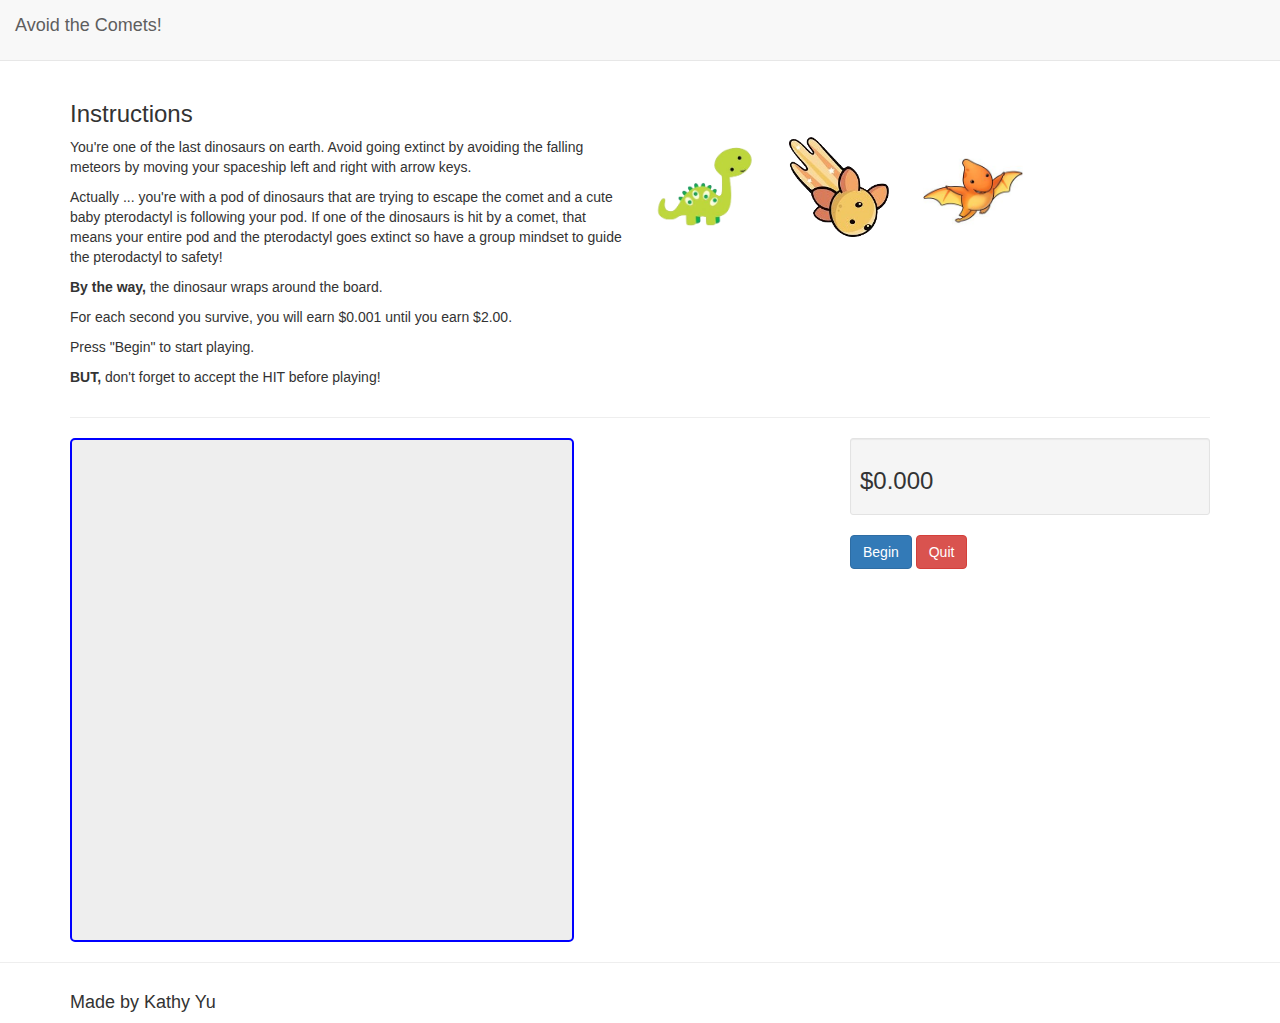
<file: index.html>
<!DOCTYPE html>
<html>
<head>
	<title>Avoid the Comets!</title>
	<script type="text/javascript" src="jquery-2.2.2.min.js"></script>
	<link rel="stylesheet" href="bootstrap.min.css">
	<link rel="stylesheet" href="style.css">
</head>
<body>
	<!-- Header -->
	<nav class="navbar navbar-default navbar-static-top">
		<div class="container-fluid">
			<div class="navbar-header">
				<p class="navbar-brand" href="#">Avoid the Comets!</p>
			</div>
		</div>
	</nav>
	
	<!-- Instructions -->
	<div class="container">
		<h3>Instructions</h3>
		<div class="row">
			<div class="col-md-6 col-lg-6">
				<p>You're one of the last dinosaurs on earth. Avoid going extinct by avoiding the falling meteors by moving your spaceship left and right with arrow keys.</p>
				<p>Actually ... you're with a pod of dinosaurs that are trying to escape the comet and a cute baby pterodactyl is following your pod. If one of the dinosaurs is hit by a comet, that means your entire pod and the pterodactyl goes extinct so have a group mindset to guide the pterodactyl to safety!</p>
				<p><strong>By the way, </strong>the dinosaur wraps around the board.</p>
				<p>For each second you survive, you will earn $0.001 until you earn $2.00.</p>
				<p>Press "Begin" to start playing.</p>
				<p><strong>BUT, </strong> don't forget to accept the HIT before playing!</p>
			</div>
			<div class="col-md-6 col-lg-6">
				<img src="dinosaur.png" height="100px" width="100px" style="margin-right: 30px;">
				<img src="comet.png" height="100px" width="100px" style="margin-right:30px;">
				<img src="pterodactyl.jpg" height="100px" width="100px" style="margin-right:30px;">
			</div>
		</div>
		<hr>
	</div>

	<!-- Game -->
	<div class="container" id="game">
		<div class="row">
			<div class="col-sm-8 col-md-8 col-lg-8">
				<div id="board"></div>
			</div>
			<div class="col-sm-4 col-md-4 col-lg-4" id="money">
				<form id="mturk_form" name="mturk_form" method="POST">
					<div class="well well-sm form-group">
						<h3 type="number" name="amount" id="amount">$0.000</h3>
					</div>
					<input type="hidden" name="cookie" id="cookie">
					<input type="hidden" name="time" id="time">
					<button type="button" class="btn btn-primary btn-large" id="begin_game">Begin</button>
					<input type="submit" class="btn btn-danger" value="Quit" id="quit_game">
				</form>
			</div>
		</div>
	</div>

	<!-- Ending Screen -->
	<div class="container" id="thank_you">
		<h3>Thank you for playing! :)</h3>
		<h4 id="amount_earned"></h4>
	</div>

	<hr>
	
	<footer>
		<div class="container">
			<h4>Made by Kathy Yu</h4>
		</div>	
	</footer>
	
	<script type="text/javascript" src="mturk.js"></script>
	<script type="text/javascript" src="script.js"></script>
</body>
</html>
</file>
<file: style.css>
#board {
	background-color: #eee;
	border-radius: 5px;
	position: relative;
	border: 2px solid blue;
}

.gridcell {
	position: absolute;
}

.pterodactyl {
	background-color: orange;
	opacity: 0.5;
}
</file>
